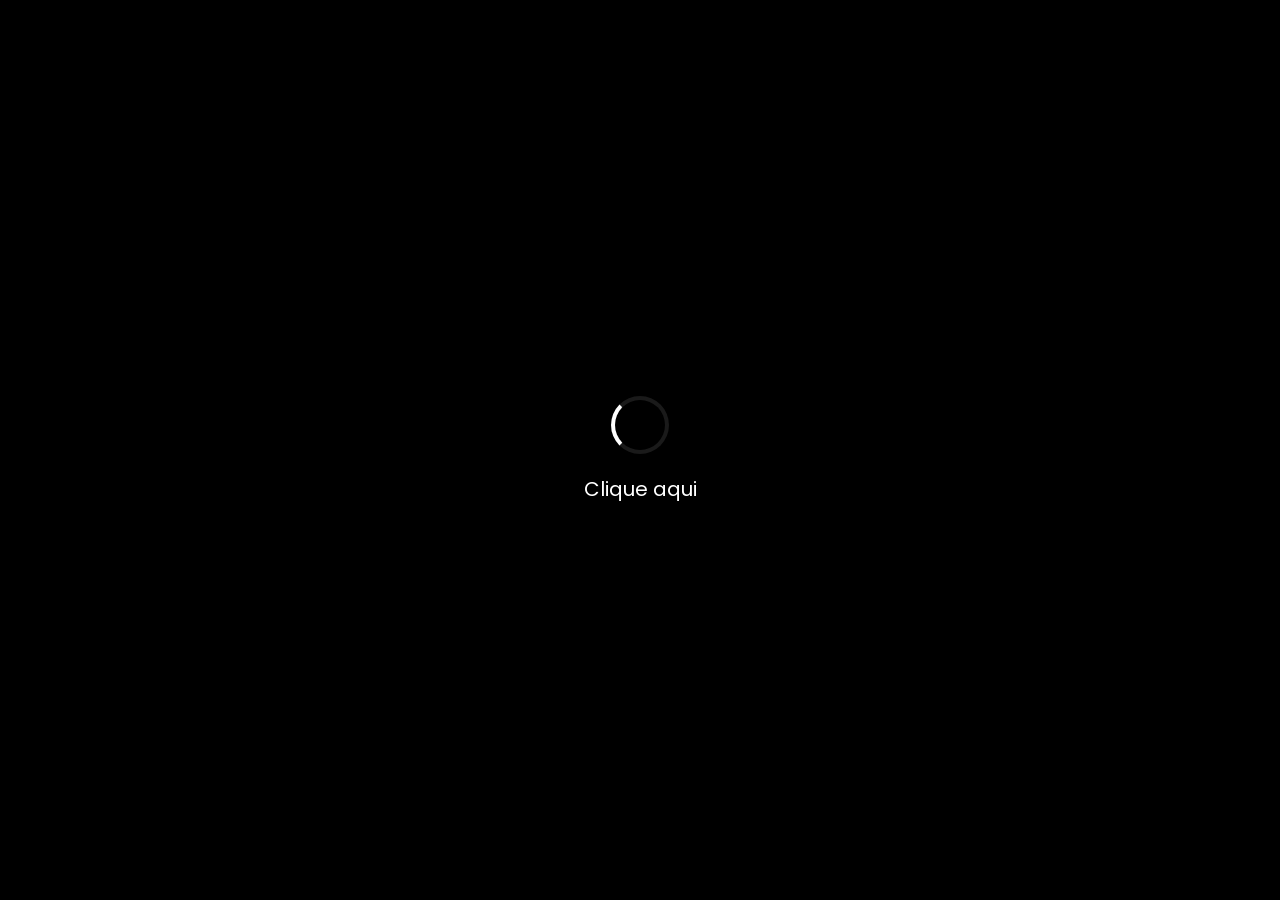
<file: html/index.html>
<!DOCTYPE html>
<html lang="pt-BR">

<head>
    <meta charset="UTF-8">
    <meta name="viewport" content="width=device-width, initial-scale=1.0">
    <link rel="icon" href="https://i.imgur.com/ynSlr4T.png">
    <link rel="stylesheet" href="https://cdnjs.cloudflare.com/ajax/libs/font-awesome/6.0.0-beta3/css/all.min.css">
    <link href="https://fonts.googleapis.com/css2?family=Poppins:wght@300;500;700&display=swap" rel="stylesheet">
    <style>
        #loading-screen {
            position: fixed;
            top: 0;
            left: 0;
            width: 100%;
            height: 100%;
            background-color: #000;
            display: flex;
            flex-direction: column;
            align-items: center;
            justify-content: center;
            z-index: 9999;
            transition: opacity 1s ease;
            cursor: pointer;
        }

        #loading-screen.hidden {
            opacity: 0;
            pointer-events: none;
        }

        .spinner {
            border: 4px solid rgba(255, 255, 255, 0.1);
            border-left-color: #fff;
            border-radius: 50%;
            width: 50px;
            height: 50px;
            animation: spin 1s linear infinite;
        }

        @keyframes spin {
            0% {
                transform: rotate(0deg);
            }

            100% {
                transform: rotate(360deg);
            }
        }

        body,
        img {
            user-select: none;
            margin: 0;
            padding: 0;
            display: flex;
            flex-direction: column;
            align-items: center;
            justify-content: center;
            height: 100vh;
            background: url('https://c.tenor.com/JwRNTvlcBF4AAAAC/tenor.gif') no-repeat center center fixed;
            background-size: cover;
            color: white;
            font-family: 'Poppins', sans-serif;
            overflow: hidden;
        }

        .container {
            text-align: center;
            background-color: rgba(0, 0, 0, 0.8);
            padding: 40px;
            width: 90%;
            max-width: 500px;
            border-radius: 20px;
            box-shadow: 0 4px 20px rgba(0, 0, 0, 0.5);
            animation: fadeIn 1.5s ease;
        }

        .profile-image {
            width: 120px;
            height: 120px;
            border-radius: 50%;
            display: block;
            margin: auto;
        }

        @keyframes fadeIn {
            from {
                opacity: 0;
                transform: translateY(30px);
            }

            to {
                opacity: 1;
                transform: translateY(0);
            }
        }

        .username {
            font-size: 40px;
            font-weight: 700;
            margin-top: 10px;
        }

        .description {
            font-size: 14px;
            color: #ddd;
            margin: 10px 0;
        }

        .links {
            margin-top: 20px;
            display: flex;
            justify-content: center;
            gap: 20px;
        }

        .link {
            color: white;
            font-size: 35px;
            transition: color 0.3s, transform 0.3s;
        }

        .link:hover {
            transform: scale(1.2);
            color: white;
        }

        .server-card {
            background-color: rgb(20, 20, 20);
            margin-top: 20px;
            padding: 15px;
            border-radius: 10px;
            box-shadow: 0 2px 10px rgba(0, 0, 0, 0.5);
            display: flex;
            align-items: center;
            gap: 10px;
            transition: transform 0.3s;
        }

        .server-card:hover {
            transform: scale(1.05);
        }

        .server-card .members {
            font-size: 12px;
            color: #aaa;
        }

        .server-card strong {
            font-size: 17px;
        }

        .card-image {
            width: 60px;
            height: 60px;
            border-radius: 10%;
            border: 2px solid white;
        }

        .button {
            margin-top: 10px;
            padding: 10px 20px;
            background: linear-gradient(135deg, #6b3fa0, #483d8b);
            color: white;
            font-weight: bold;
            font-size: 14px;
            border: none;
            border-radius: 5px;
            cursor: pointer;
            transition: background 0.3s, box-shadow 0.3s, transform 0.3s;
            text-decoration: none;
            box-shadow: 0 4px 15px rgba(0, 0, 0, 0.3);
        }

        .button:hover {
            background: linear-gradient(135deg, #8364a9, #6653a2);
            box-shadow: 0 6px 20px rgba(0, 0, 0, 0.5);
        }

        .card-content {
            flex: 1;
        }

        .view-counter {
            margin-top: 30px;
            font-size: 13px;
            color: #ddd;
            display: flex;
            align-items: center;
            gap: 5px;
        }

        .view-counter i {
            color: #aaa;
        }

        .mute-button {
            position: fixed;
            top: 20px;
            left: 20px;
            background: rgba(0, 0, 0, 0.5);
            color: white;
            border: none;
            border-radius: 5px;
            padding: 10px;
            cursor: pointer;
            z-index: 1000;
            transition: background 0.3s;
        }

        .mute-button:hover {
            background: rgba(255, 255, 255, 0.2);
        }

        #click-message {
            margin-top: 20px;
            font-size: 20px;
            color: white;
            cursor: pointer;
        }
    </style>
</head>

<body>
    <audio id="background-music" loop preload="auto">
        <source src="https://github.com/MTSZ7/meu-html/raw/refs/heads/main/html/contagem-regressiva.mp3" type="audio/mpeg">
    </audio>

    <button id="mute-button" class="mute-button"><i class="fas fa-volume-up"></i></button>

    <div id="loading-screen" onclick="startApp()">
        <div class="spinner"></div>
        <div id="click-message">Clique aqui</div>
    </div>
    
    <div class="container">
        <img src="178618957.png" class="profile-image">
        <h1 class="username">Matheus Original</h1>
        <p class="description">Quem ta é o crime!</p>

        <div class="links">
            <a href="https://github.com/MTSZ7" class="link" target="_blank"><i class="fab fa-github"></i></a>
            <a href="http://www.khanacademy.org/profile/OgMatheus" class="link" target="_blank"><i class="fas fa-graduation-cap"></i></a>
            <a href="https://steamcommunity.com/id/alanzoka" class="link" target="_blank"><i class="fab fa-steam"></i></a>
        </div>

        <div class="server-card" id="serverCard">
            <img class="card-image" id="serverIcon">
            <div class="card-content">
                <p><strong id="serverName"></strong></p>
                <p class="members" id="serverMembers"></p>
            </div>
            <a href="https://discord.gg/platformdestroyer" target="_blank" class="button">Entra no servidor ai</a>
        </div>

        <div class="view-counter">
            <i class="fas fa-eye"></i>
            <span id="viewCount"></span>
        </div>
    </div>


    <script>
        const titleText = "<\Mts'7>";
        let index = 0;
        let isDeleting = false;
    
        function animateTitle() {
            if (!isDeleting) {
                document.title = titleText.substring(0, index++) || "_";
                if (index > titleText.length) {
                    isDeleting = true;
                    setTimeout(animateTitle, 1000)
                    return;
                }
            } else {
                document.title = titleText.substring(0, index--) || "_";
                if (index < 0) {
                    isDeleting = false;
                }
            }
            setTimeout(animateTitle, 700);
        }
    
        animateTitle();
    </script>


    <script>
        async function fetchServerInfo() {
            const response = await fetch('https://discord.com/api/v10/invites/platformdestroyer?with_counts=true&with_expiration=true');
            if (!response.ok) return;
    
            const { guild, approximate_member_count } = await response.json();
            document.getElementById('serverIcon').src = guild?.icon ? `https://cdn.discordapp.com/icons/${guild.id}/${guild.icon}.png` : '';
            document.getElementById('serverName').textContent = guild?.name || '';
            document.getElementById('serverMembers').textContent = approximate_member_count ? `● ${approximate_member_count.toLocaleString()} membros` : '';
        }
    
        async function updateViewCounter() {
            const response = await fetch('https://api.counterapi.dev/v1/DarkModeP/DarkModeP/up');
            if (!response.ok) return;
    
            const { count } = await response.json();
            document.getElementById('viewCount').textContent = count;
        }
    
        function startApp() {
            document.getElementById('loading-screen').classList.add('hidden');
            const backgroundMusic = document.getElementById('background-music');
            backgroundMusic.volume = 0.2;
            backgroundMusic.play();
            updateViewCounter();
        }
    
        document.getElementById('mute-button').addEventListener('click', function () {
            const backgroundMusic = document.getElementById('background-music');
            backgroundMusic.muted = !backgroundMusic.muted;
            this.innerHTML = `<i class="fas fa-volume-${backgroundMusic.muted ? 'mute' : 'up'}"></i>`;
        });
    
        document.addEventListener('contextmenu', e => e.preventDefault());
        document.addEventListener('keydown', e => {
            if ((e.ctrlKey && ['u', 'i'].includes(e.key.toLowerCase())) || e.key === 'F12') e.preventDefault();
        });
    
        document.addEventListener('DOMContentLoaded', fetchServerInfo);
    </script>
</body>

</html>
</file>
